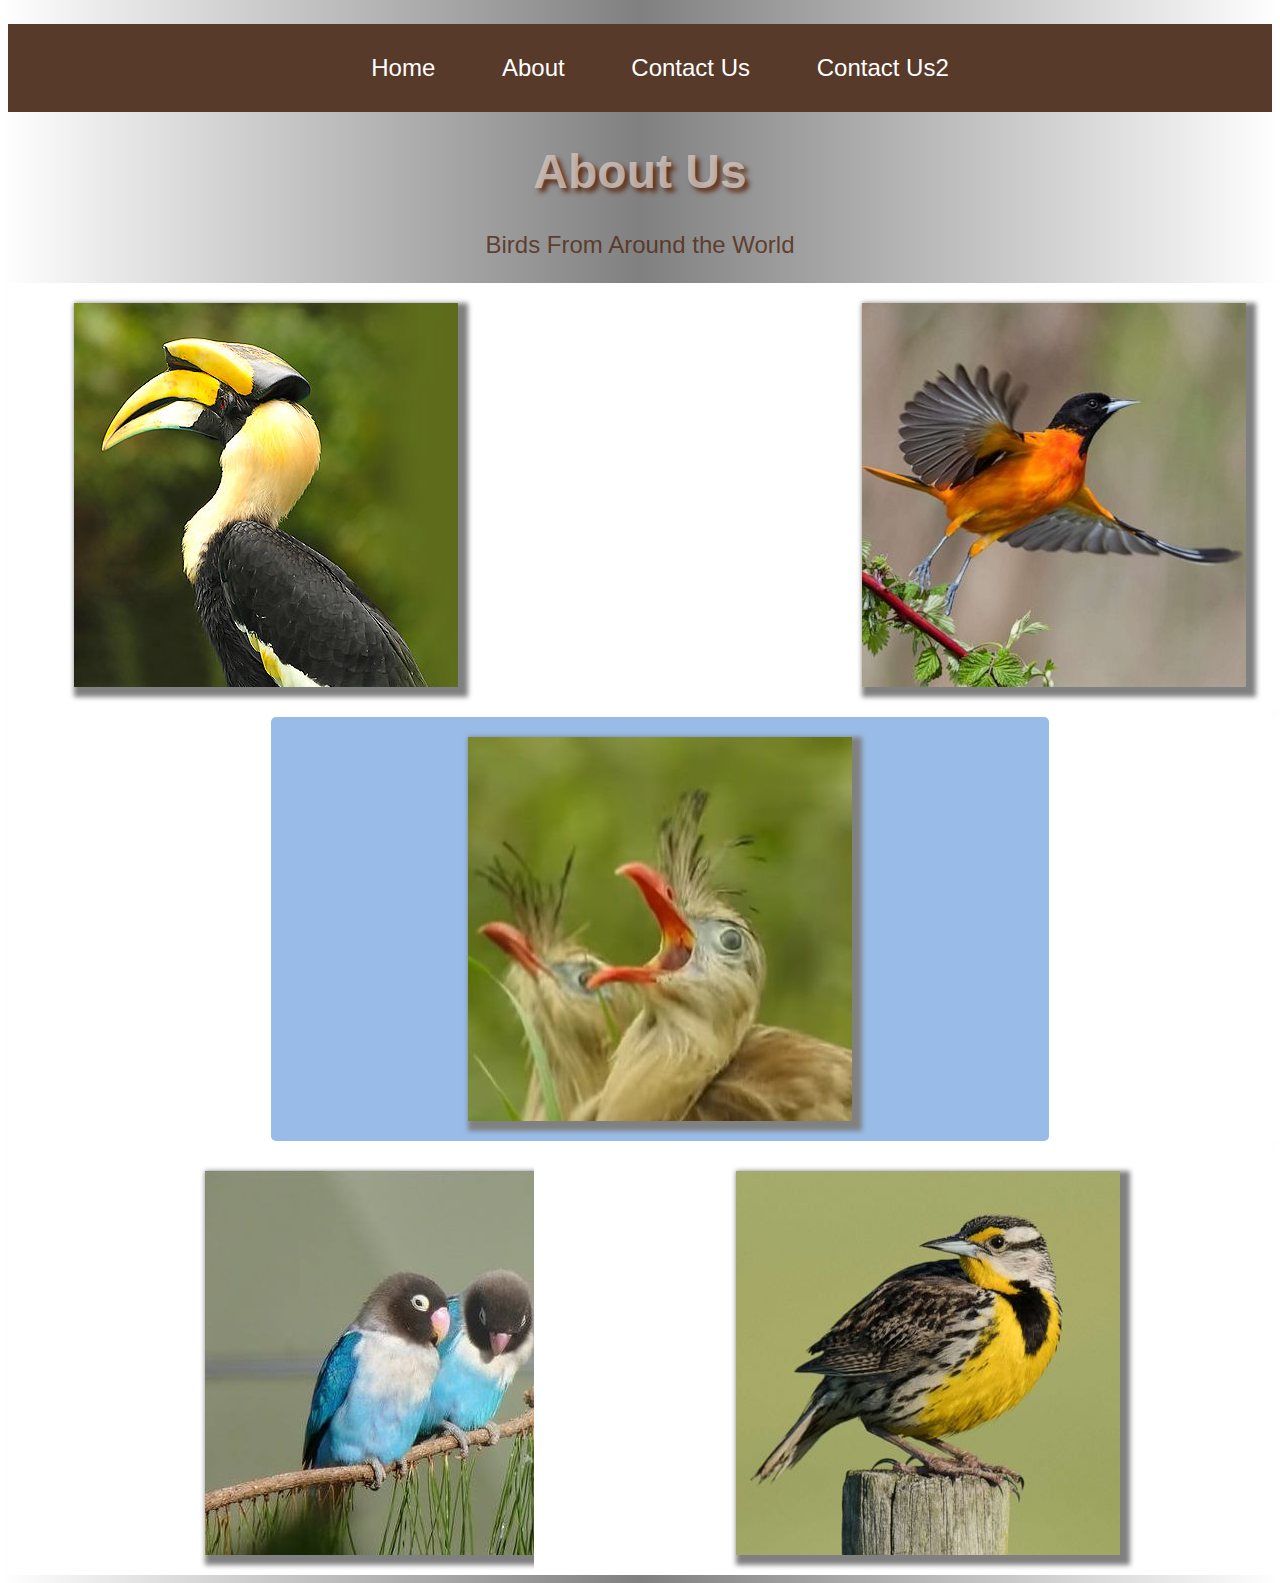
<file: about.html>
<!DOCTYPE html>
<html lang="en">
<head>
    <meta charset="UTF-8">
    <meta name="viewport" content="width=device-width, initial-scale=1.0">
    <title>My About Page</title>
    <link rel="stylesheet" href="style.css">
    <header>
        <nav>
            <ul>
                <a href="index.html"><li>Home</li></a>
                <a href="about.html"><li>About</li></a>
                <a href="contact.html"><li>Contact Us</li></a>
                <a href="contact2.html"><li>Contact Us2</li></a>
            </ul>
        </nav>
    </header>
</head>
<body>
    <h1>About Us</h1>
    <p>Birds From Around the World</p>

    <div class="wrapper">
        <div class="Box a"><img src="bird1.jpg" alt="birds"></div>
        <div class="Box b"><img src="bird2.jpg" alt="birds"></div>
        <div class="Box c"></div>
        <div class="Box d"><img src="bird4.jpg" alt="birds"></div>
        <div class="Box e"><img src="bird5.jpg" alt="birds"></div>
        <div class="Box f"><img src="bird6.jpg" alt="birds"></div>
      </div>
</body>
</html>
</file>
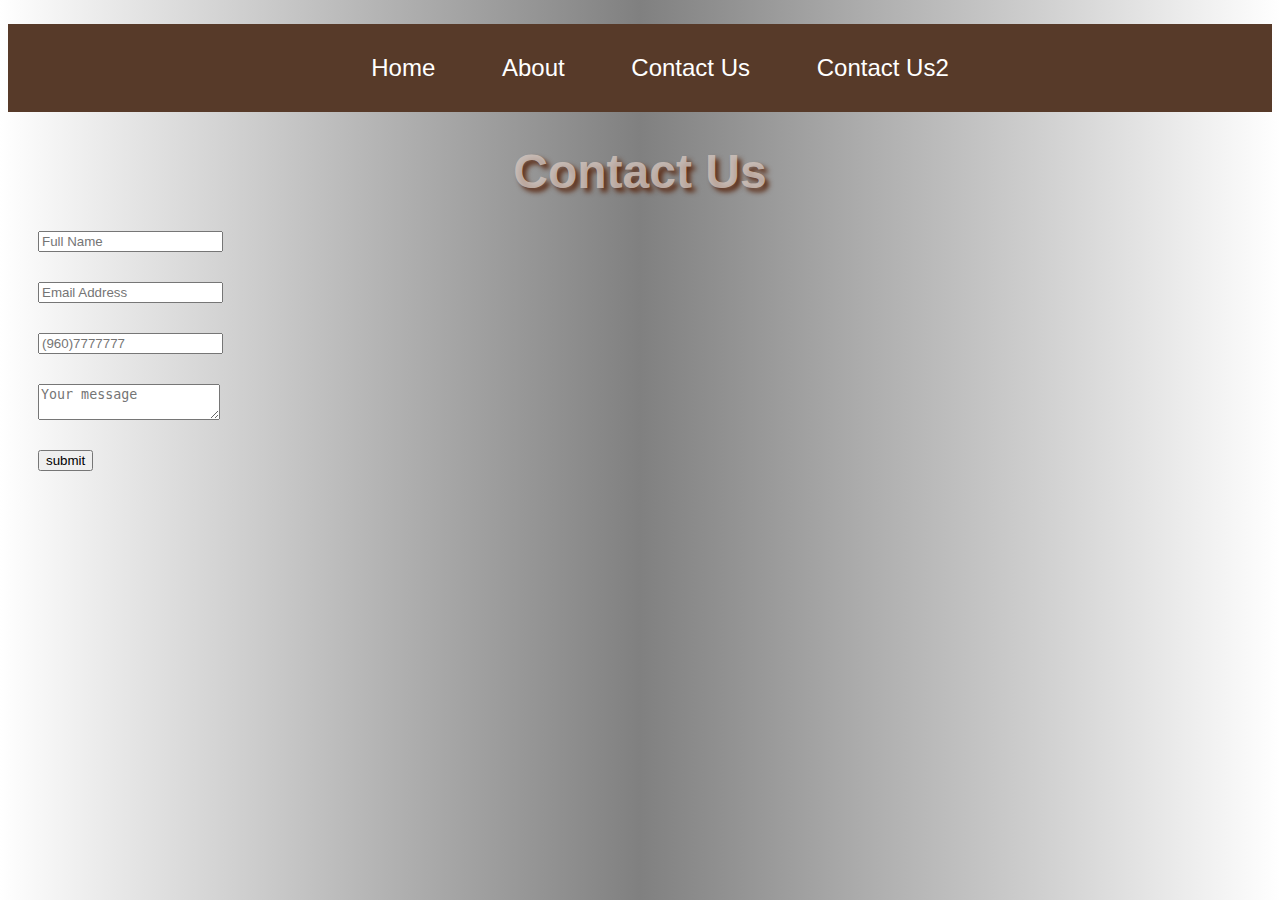
<file: contact.html>
<!DOCTYPE html>
<html lang="en">
<head>
    <meta charset="UTF-8">
    <meta name="viewport" content="width=device-width, initial-scale=1.0">
    <title>Contact Us</title>
    <link rel="stylesheet" href="style.css">
    <header>
        <nav>
            <ul>
                <a href="index.html"><li>Home</li></a>
                <a href="about.html"><li>About</li></a>
                <a href="contact.html"><li>Contact Us</li></a>
                <a href="contact2.html"><li>Contact Us2</li></a>
            </ul>
        </nav>
    </header>
</head>
<body>
    <h1>Contact Us</h1>
    
    <form>
        <form name="contact" method="POST" data-netlify="true">
        <input type="text" name="name" placeholder="Full Name" required>
        <input type="email" name="email" placeholder="Email Address" required>
        <input type="tel" name="tel" placeholder="(960)7777777" required>
        <textarea name="message" placeholder="Your message"></textarea>
        <button type="submit">submit</button>
    </form>

    
</body>
</html>
</file>
<file: style.css>
body {
    font-family: 'Open Sans', sans-serif;
    font-size: 24px;
  }

h1 {
    text-align: center;
    color: rgba(212, 198, 191, 0.801);  
    text-shadow: 4px 4px 5px rgb(92, 45, 23);
}

p {
    text-align: center;
    color: rgba(78, 39, 19, 0.801);  
    /* text-shadow: 4px 4px 5px rgb(92, 45, 23); */
}


.title {
    color: orange;
}

#italic {
    color: green;
}

nav {
    background-color: rgb(87, 58, 41);
    text-align: center;
}

.nav-wrapper {
    background-color: rgb(99, 76, 76);
}

a {
    text-decoration-line: none;
    color: white;
}

nav ul {
    list-style: none;
}

nav li {
    display: inline-block;
    padding: 30px;
}

.container {
    border: 5px dashed grey;
    margin: 50px 5px 25px 5px;
    padding: 0px 5px 10px 5px;
}

.box {
    height: 200px;
    width: 200px;
    background: blue;
    margin: 10px;
}

@keyframes fadeMe {
    0% {
        opacity: 1;
    }
    100% {
        opacity: 0;
    }
}

#box1 {
    animation-name: fadeMe;
    animation-duration: 4s;
    animation-iteration-count: infinite;
    animation-timing-function: linear;
}

@keyframes rotation {
    0% {transform: rotate(90deg);}
    50% {transform: rotate(180deg);}
    100% {transform: rotate(360deg);}
}

#box2 {
    animation-name: rotation;
    animation-duration: 2s;
    animation-iteration-count: 4s;
    animation-timing-function: ease-in-out;
    border-radius: 10%;
    background-image: radial-gradient(circle, purple, orange,
     yellow, pink, purple);
}

@keyframes getbigger {
    0% {transform: scale(1);}
    50% {transform: scale(2);}
    100 % {transform: scale(.5);}
}

#box3 {
    animation: getbigger infinite 8s ease-in;
    border-radius: 30%;
    background: orange;
}

@keyframes changeColors {
    0% {background-color: grey;}
    25% {background-color:purple;}
    50% {background-color: red;}
    75% {background-color: yellow;}
    100% {background-color: grey;}
}

#box4 {
    animation: changeColors 3s 2s forwards;
}

@keyframes moveBox {
    0% {left: 0px; top: 0px;}
    25% {left: 100px; top: 0px;}
    50% {left: 100px; top: 200px;}
    75% {left: 0px; top: 200px;}
    100% {left: 0px; top: 0px;}
}

#box5 {
    position: relative;
    background: red;
    animation: moveBox 5s 3s ;
}

#box6 {
    top: 10px;
    left: 20px; 
    position: relative;
}

html {
    background-image: linear-gradient(to left, white, grey, white);
}

.circle-img {
    border-radius: 50%;
}

img {
    box-shadow: 5px 5px 5px 5px grey;
}

.flex {
    margin: 30px;
    border: 3px solid black;
    display: flex;
    flex-wrap: wrap;
    justify-content: space-around;
}

.contact-box {
    display: flex;
    justify-content: center;
}

.row {
    margin: 30px;
}

.input-field {
    margin: 20px;
}

form input, textarea, button {
    display: block;
    margin: 30px;
}

.wrapper {
    display: grid;
    grid-gap: 10px;
    grid-template-columns: repeat(5, [col] 20%) ;
    grid-template-rows: repeat(3, [row] auto  );
    background-color: #fff;
    color: white;
}

.Box {
    background-color: white;
    color: #fff;
    border-radius: 5px;
    padding: 20px;
    font-size: 150%;
    z-index:10;

}

.a {
    grid-column: col / span  2;
    grid-row: row ;
    display: flex;
    justify-content: center;
}
.b {
    grid-column: col 4 / span  2 ;
    grid-row: row ;
    display: flex;
    justify-content: center;
}
.c {
    grid-column: col / span 5;
    grid-row: row 2 ;
    display: flex;
    justify-content: center;
}
.d {
    grid-column: col 1 / span  3;
    grid-row: row 3 ;
    display: flex;
    justify-content: center;
}

.e {
    grid-column: col 3 / span  4;
    grid-row: row 3;
    display: flex;
    justify-content: center;
}

.f {
    grid-column: col 2 / span 3;
    grid-row: row 2  ;
    background-color: rgba(49,121,207, 0.5);
    z-index: 20;
    display: flex;
    justify-content: center;
}
</file>
